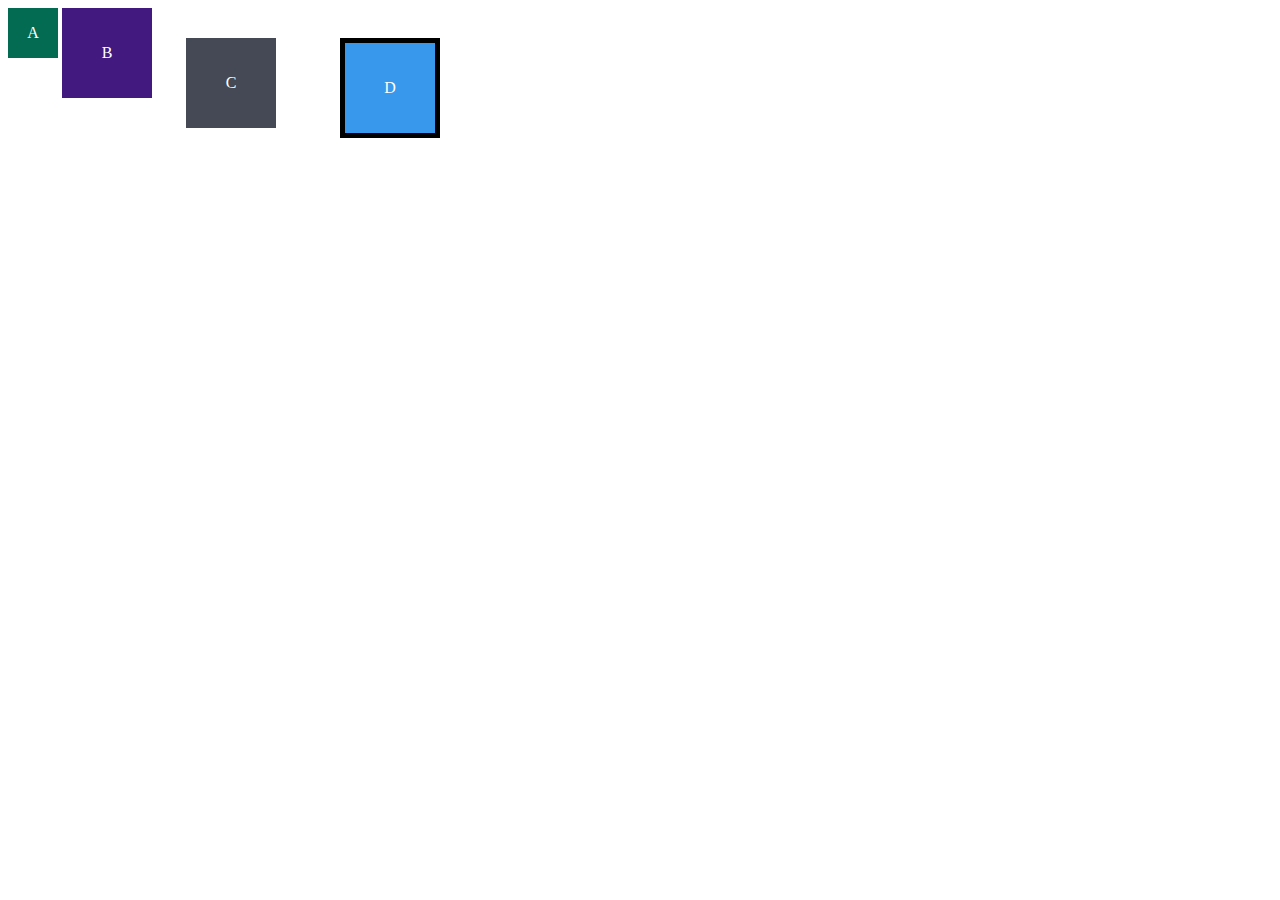
<file: Fundamentos/Fundamentos 2.1/Dia-03/index.html>
<!DOCTYPE html>
<html lang="pt-br">
  <head>
    <meta charset="UTF-8" />
    <meta name="viewport" content="width=device-width, initial-scale=1.0" />
    <title>Exercício: box model</title>
    <link rel="stylesheet" href="style.css" />
  </head>
  <body>
    <div class="caixa width-and-height" style="background: #036b52">A</div>
    <div class="caixa width-and-height padding" style="background: #41197f">
      B
    </div>
    <div
      class="caixa width-and-height padding margin"
      style="background: #444955"
    >
      C
    </div>
    <div
      class="caixa width-and-height padding margin border"
      style="background: #3898ec"
    >
      D
    </div>
  </body>
</html>
</file>
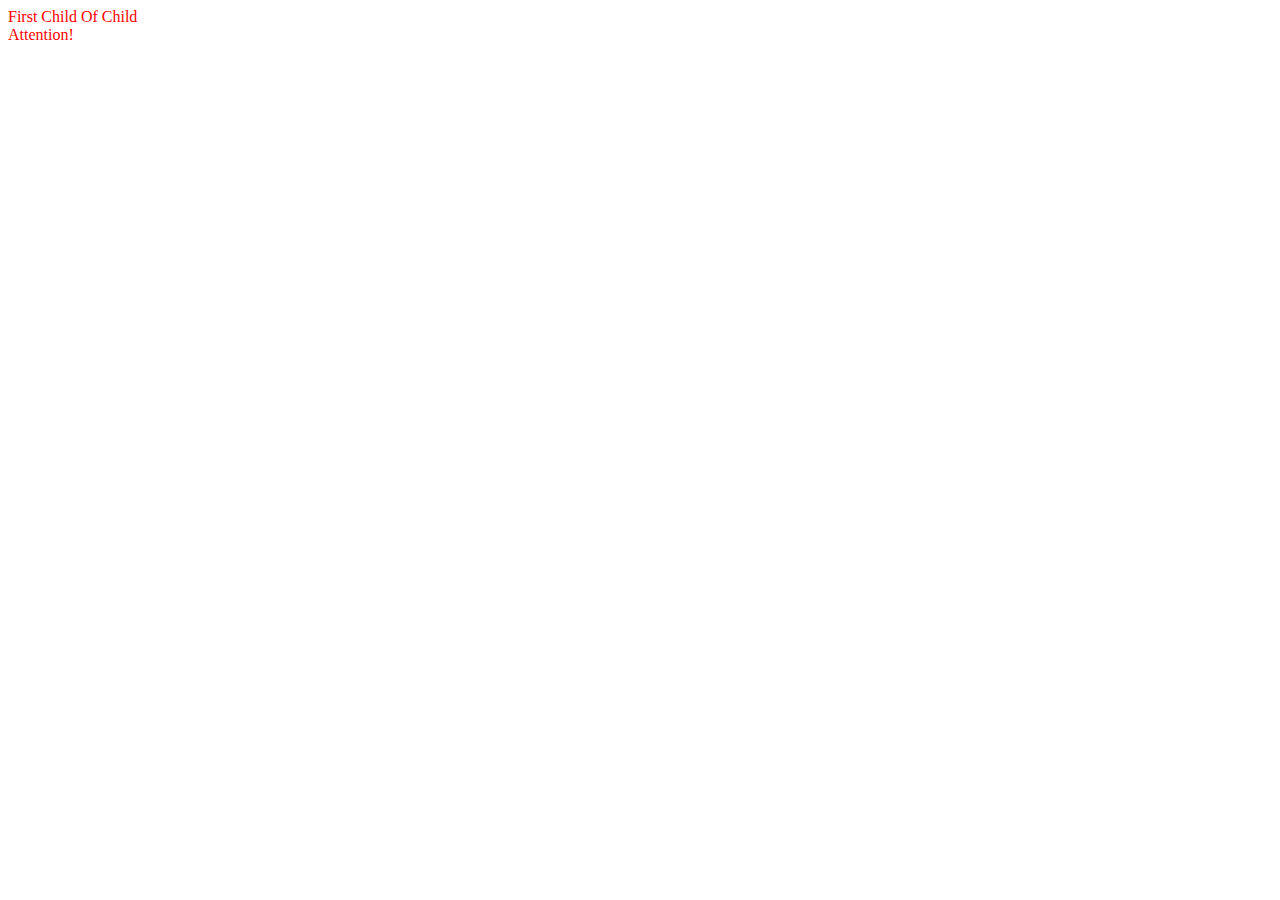
<file: Fundamentos/Fundamentos 4/Dia 02 - JavaScript - Trabalhando com Elementos/index.html>
<!DOCTYPE html>
<html lang="en">
  <head>
    <meta charset="UTF-8" />
    <meta http-equiv="X-UA-Compatible" content="IE=edge" />
    <meta name="viewport" content="width=device-width, initial-scale=1.0" />
    <title>Document</title>
  </head>
  <body>
    <main id="parent-of-parent">
      <section id="parent">
        <section id="first-child"></section>
        <section id="where-are-you">
          <section id="first-child-of-child"></section>
        </section>
        Attention!
        <section id="third-child"></section>
        <section id="fourth-and-last-child"></section>
      </section>
    </main>
    <script src="script.js"></script>
  </body>
</html>
</file>
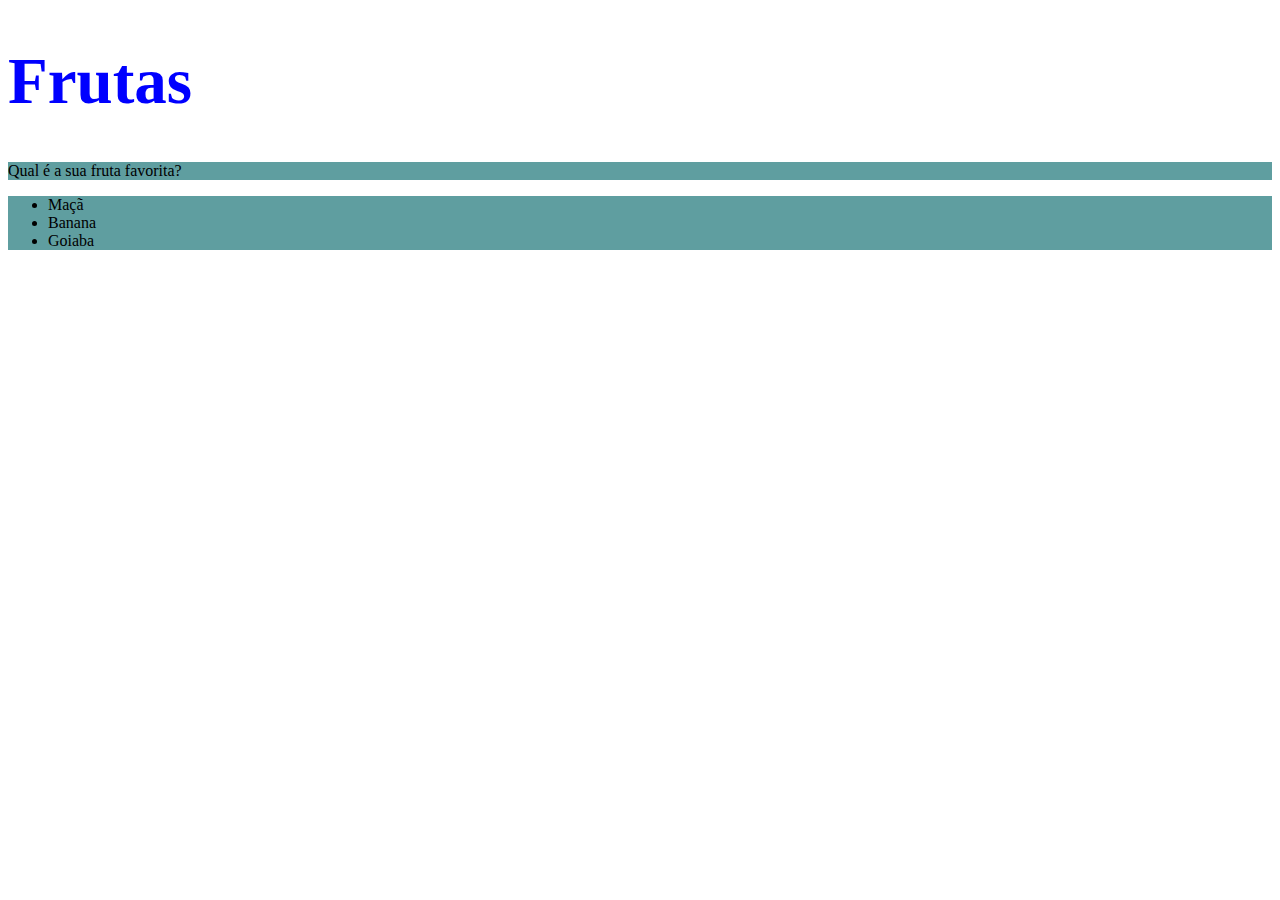
<file: Fundamentos/Fundamentos 2.1/Dia-02/1-Introdução ao CSS/index.html>
<!DOCTYPE html>
<html lang="en">
  <head>
    <meta charset="UTF-8" />
    <meta http-equiv="X-UA-Compatible" content="IE=edge" />
    <meta name="viewport" content="width=device-width, initial-scale=1.0" />
    <title>HTML</title>
    <link rel="stylesheet" href="style.css" />
  </head>
  <body>
    <h1>Frutas</h1>
    <p class="fruits">Qual é a sua fruta favorita?</p>
    <ul>
      <li>Maçã</li>
      <li>Banana</li>
      <li>Goiaba</li>
    </ul>
  </body>
</html>
</file>
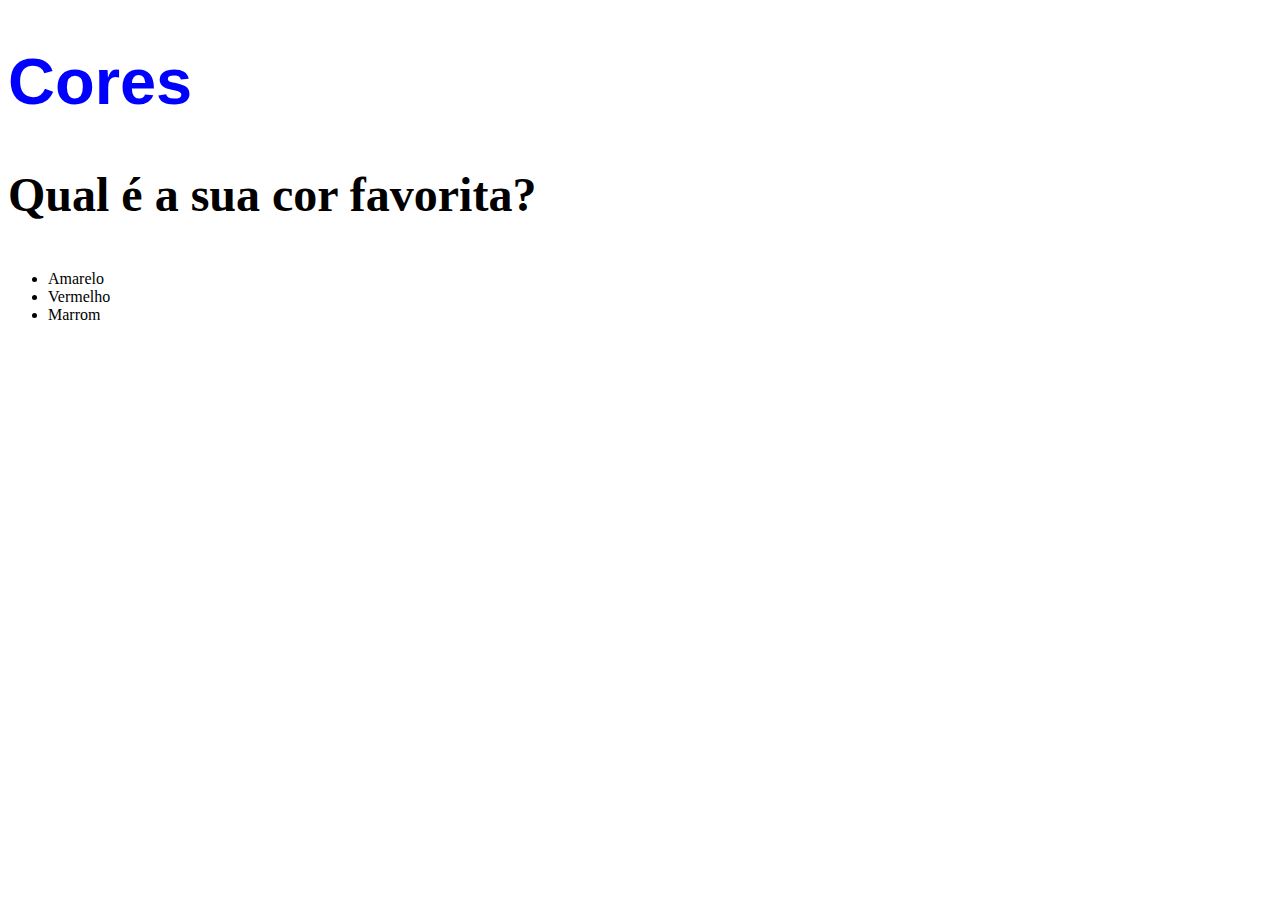
<file: Fundamentos/Fundamentos 2.1/Dia-02/2-Propriedades de texto no CSS/index.html>
<!DOCTYPE html>
<html lang="en">
  <head>
    <meta charset="UTF-8" />
    <meta http-equiv="X-UA-Compatible" content="IE=edge" />
    <meta name="viewport" content="width=device-width, initial-scale=1.0" />
    <title>HTML</title>
    <link rel="stylesheet" href="style.css" />
  </head>
  <body>
    <h1>Cores</h1>
    <p>Qual é a sua cor favorita?</p>
    <ul>
      <li>Amarelo</li>
      <li>Vermelho</li>
      <li>Marrom</li>
    </ul>
  </body>
</html>
</file>
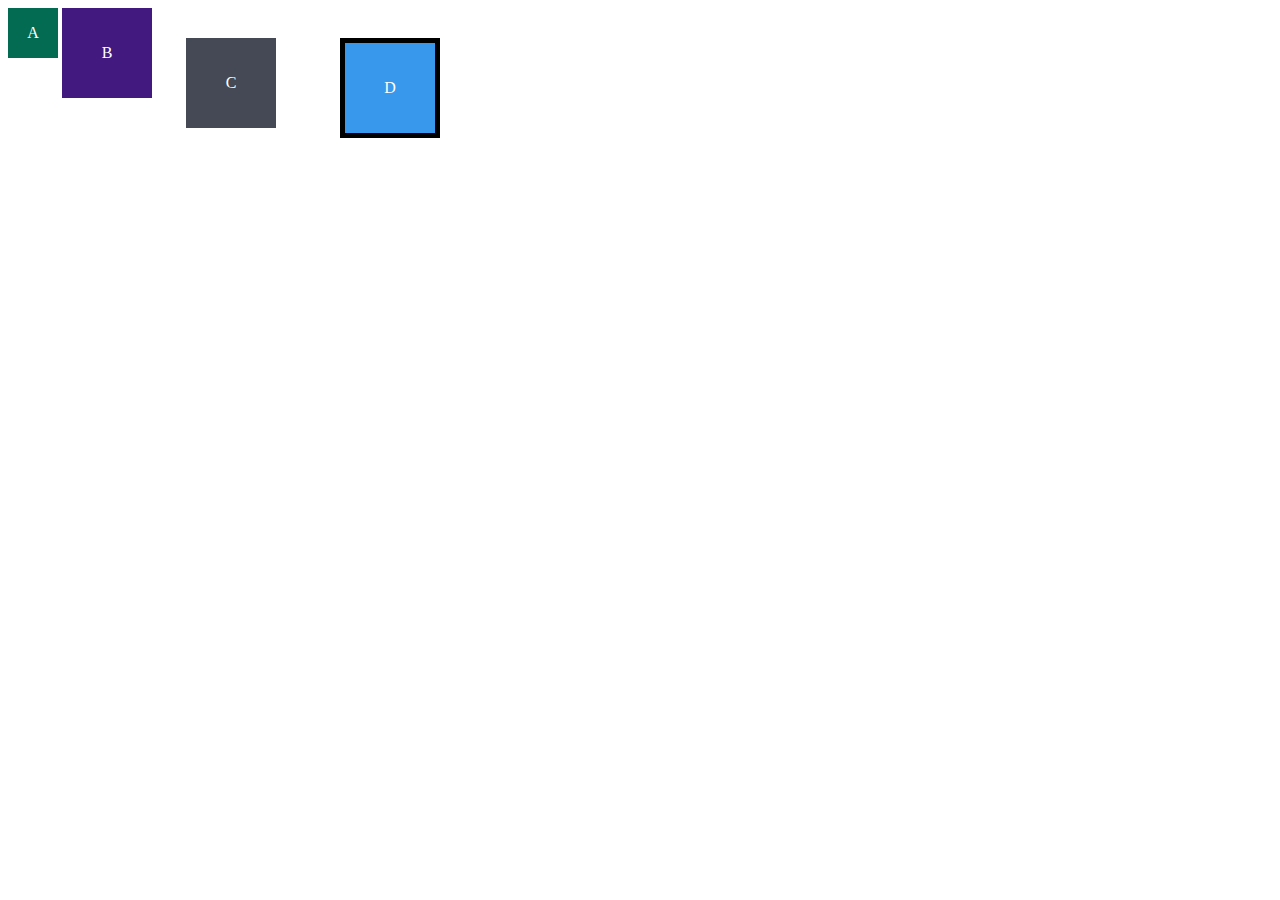
<file: Fundamentos/Fundamentos 2/Dia-03 - HTML e CSS - Seletores e posicionamento/Box Model - Modelo de caixas CSS/index.html>
<!DOCTYPE html>
<html lang="pt-br">
  <head>
    <meta charset="UTF-8" />
    <meta name="viewport" content="width=device-width, initial-scale=1.0" />
    <title>Exercício: box model</title>
    <link rel="stylesheet" href="style.css" />
  </head>
  <body>
    <div class="caixa width-and-height" style="background: #036b52">A</div>
    <div class="caixa width-and-height padding" style="background: #41197f">
      B
    </div>
    <div
      class="caixa width-and-height padding margin"
      style="background: #444955"
    >
      C
    </div>
    <div
      class="caixa width-and-height padding margin border"
      style="background: #3898ec"
    >
      D
    </div>
  </body>
</html>
</file>
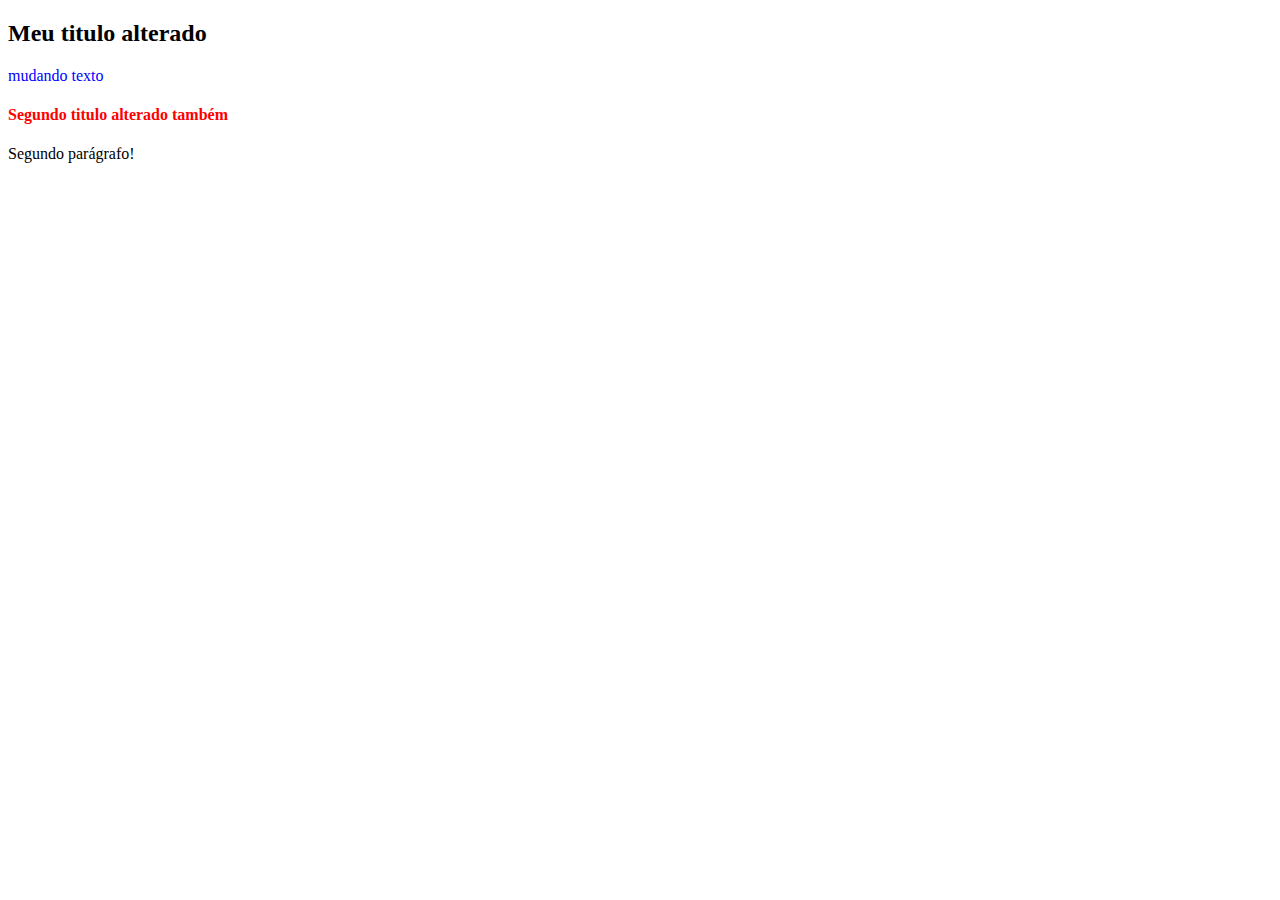
<file: Fundamentos/Fundamentos 4/Dia 01 - JavaScript - DOM e seletores/01-Seletores de elementos/index.html>
<!DOCTYPE html>
<html lang="en">
  <head>
    <meta charset="UTF-8" />
    <meta http-equiv="X-UA-Compatible" content="IE=edge" />
    <meta name="viewport" content="width=device-width, initial-scale=1.0" />
    <title>Document</title>
  </head>
  <body>
    <header>
      <h2 id="page-title">Título</h2>
      <p id="paragraph" class="paragrafos">Dê uma cor para este parágrafo!</p>
      <h4 id="subtitle">Subtítulo</h4>
      <p id="second-paragraph" class="paragrafos">Segundo parágrafo!</p>
    </header>
    <script src="script.js"></script>
  </body>
</html>
</file>
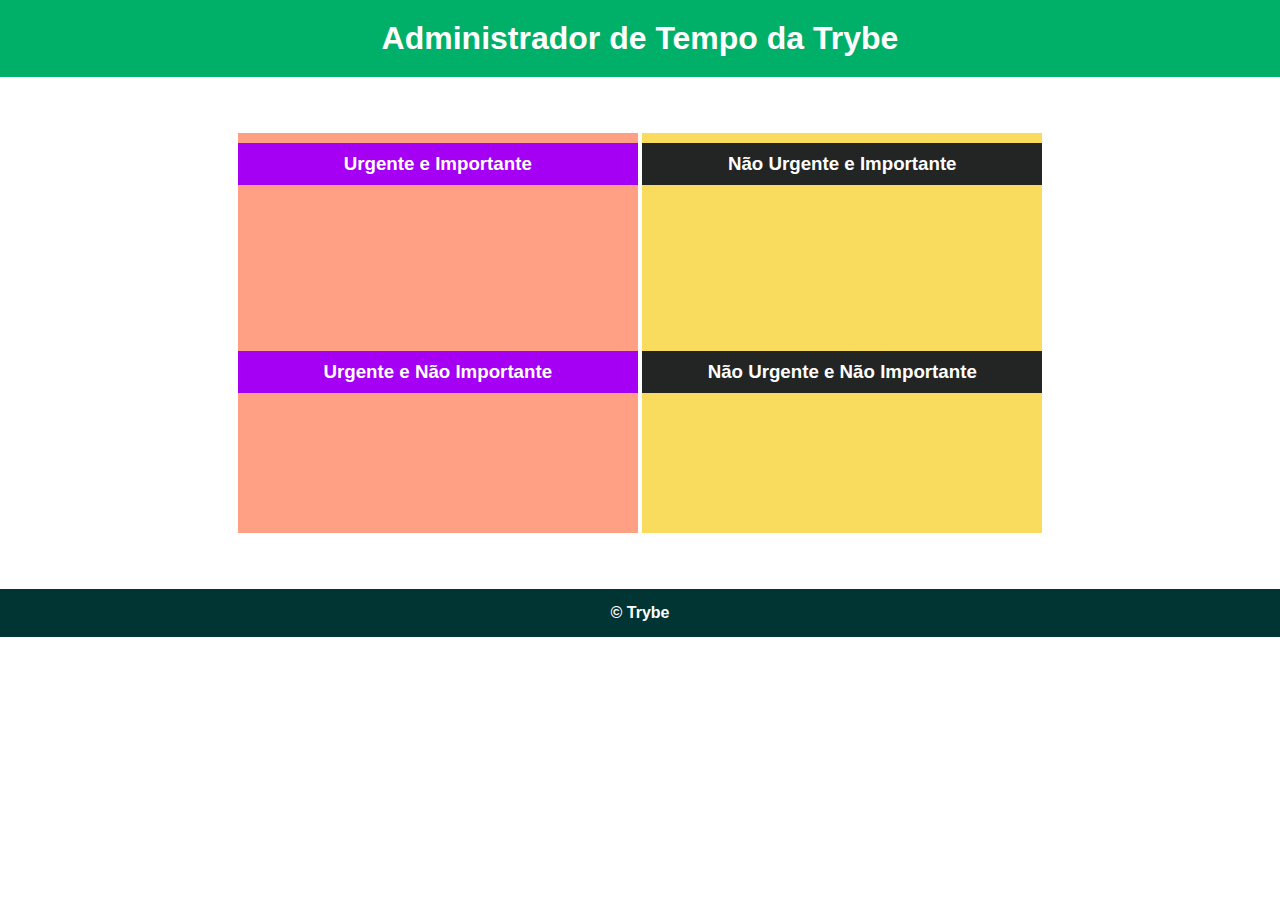
<file: Fundamentos/Fundamentos 4/Dia 01 - JavaScript - DOM e seletores/02-Qual seletor usar/index.html>
<!DOCTYPE html>
<html lang="pt-br">
  <head>
    <meta charset="UTF-8" />
    <meta name="viewport" content="width=device-width, initial-scale=1.0" />
    <link rel="stylesheet" href="style.css" />
    <title>Administrador do Tempo</title>
  </head>
  <body id="container">
    <header id="header-container">
      <h1>Administrador de Tempo da Trybe</h1>
    </header>

    <section class="emergency-tasks">
      <div>
        <h3>Urgente e Importante</h3>
      </div>
      <div>
        <h3>Urgente e Não Importante</h3>
      </div>
    </section>

    <section class="no-emergency-tasks">
      <div>
        <h3>Não Urgente e Importante</h3>
      </div>
      <div>
        <h3>Não Urgente e Não Importante</h3>
      </div>
    </section>

    <footer id="footer-container">
      <div>&copy; Trybe</div>
    </footer>
    <script src="script.js"></script>
  </body>
</html>
</file>
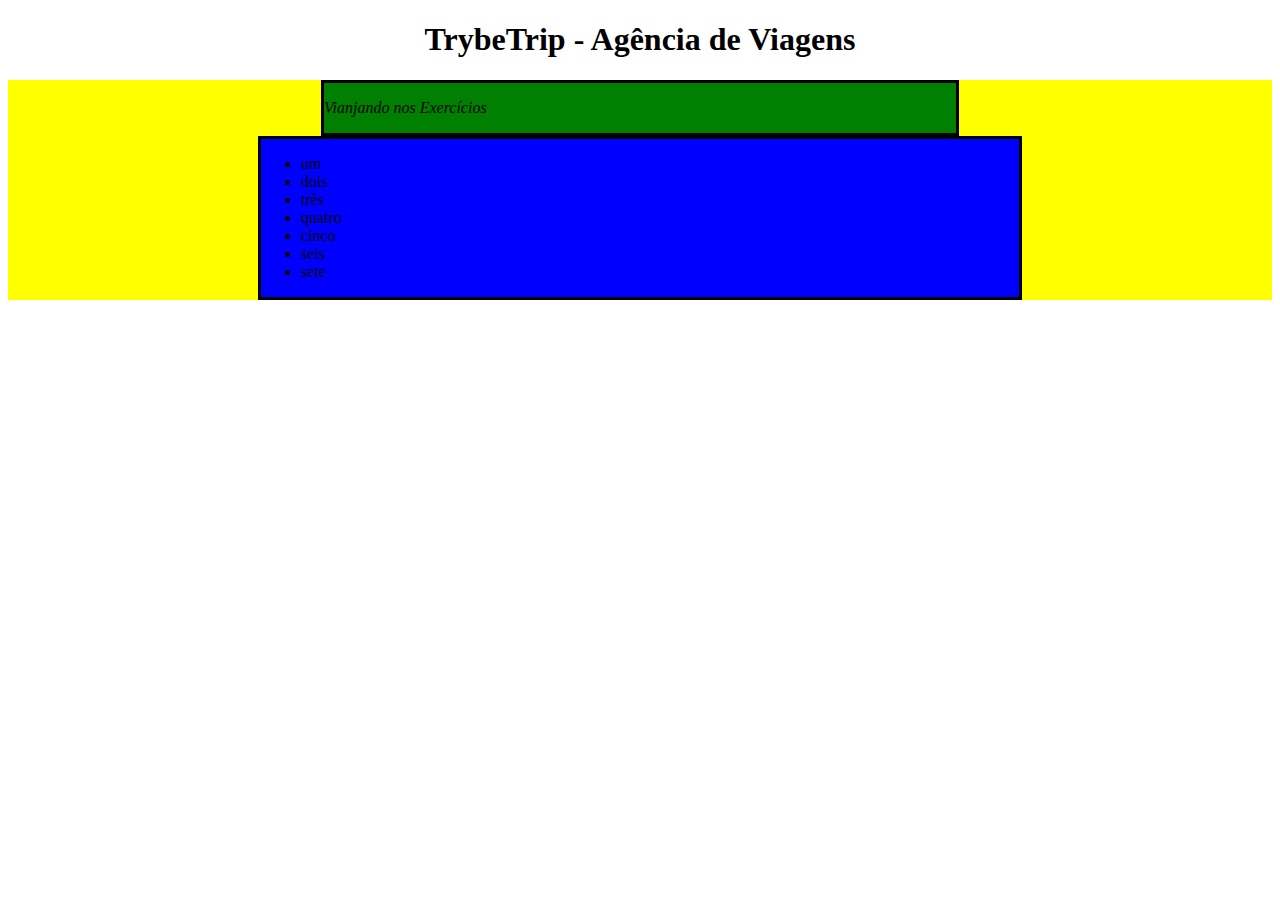
<file: Fundamentos/Fundamentos 4/Dia 02 - JavaScript - Trabalhando com Elementos/Exercícios/index.html>
<!DOCTYPE html>
<html>
  <head>
    <meta charset="UTF-8" />
    <meta name="viewport" content="width=device-width" />
    <title>Exercício</title>
    <style>
      section {
        border-color: black;
        border-style: solid;
      }

      .title {
        text-align: center;
      }

      .main-content {
        background-color: yellow;
      }

      .main-content .center-content {
        background-color: red;
        width: 50%;
        margin-left: auto;
        margin-right: auto;
      }

      .main-content .center-content p {
        font-style: italic;
      }

      .main-content .left-content {
        background-color: green;
        width: 60%;
        margin-left: 0;
        margin-right: auto;
      }

      .main-content .left-content .small-image {
        display: block;
        margin-left: auto;
        margin-right: auto;
        border-radius: 100%;
      }

      .main-content .right-content {
        background-color: blue;
        width: 60%;
        margin-left: auto;
        margin-right: 0;
      }

      .main-content .description {
        text-align: center;
      }
    </style>
  </head>
  <body>
    <script>
      // COLOQUE SEU CÓDIGO AQUI
      //   1 -Adicione a tag h1 com o texto TrybeTrip - Agência de Viagens como filho da tag body;
      let newTitle = document.createElement("h1");
      newTitle.innerHTML = "TrybeTrip - Agência de Viagens";
      let parentTitle = document.querySelector("body");
      parentTitle.appendChild(newTitle);

      //   2 - Adicione a tag main com a classe main-content como filho da tag body;
      let newTagMain = document.createElement("main");
      newTagMain.className = "main-content";
      let parentTagMain = document.querySelector("body");
      parentTagMain.appendChild(newTagMain);

      //  3 - Adicione a tag section com a classe center-content como filho da tag main criada no passo 2;
      let newSection = document.createElement("section");
      newSection.className = "center-content";
      let parentNewSection = document.querySelector("main");
      parentNewSection.appendChild(newSection);

      //   4 - Adicione a tag p como filho do section criado no passo 3 e coloque algum texto;
      let newTagP = document.createElement("p");
      newTagP.innerText = "Vianjando nos Exercícios";
      let parentNewTagP = document.querySelector("section");
      parentNewTagP.appendChild(newTagP);

      //   5 - Adicione a tag section com a classe left-content como filho da tag main criada no passo 2;
      newSection = document.createElement("section");
      newSection.className = "left-content";
      parentNewSection.appendChild(newSection);

      //   6 - Adicione a tag section com a classe right-content como filho da tag main criada no passo 2;
      newSection = document.createElement("section");
      newSection.className = "right-content";
      parentNewSection.appendChild(newSection);

      //   7 - Adicione uma imagem com src configurado para valor https://picsum.photos/200 e classe small-image. Esse elemento deve ser filho do section criado no passo 5;
      let newImage = document.createElement("img");
      newImage.src = "https://picsum.photos/200";
      let parentNewImage = document.getElementsByClassName("left-content")[0];
      parentNewImage.appendChild(newImage);

      // 8 - Adicione uma lista não ordenada com os valores de 1 a 10 por extenso, ou seja, um, dois, três, e assim por diante. Essa lista deve ser filha do section criado no passo 6;
      let listUl = document.createElement("ul");
      let parentListUl = document.querySelector(".right-content");
      parentListUl.appendChild(listUl);

      let list = [
        "um",
        "dois",
        "três",
        "quatro",
        "cinco",
        "seis",
        "sete",
        "oito",
        "nove",
        "dez",
      ];
      let parentlistLi = document.querySelector("ul");
      for (let number of list) {
        let listLi = document.createElement("li");
        listLi.innerText = number;
        parentlistLi.appendChild(listLi);
      }

      //   9 - Adicione 3 tags h3, todas filhas do main criado no passo 2.

      let parentNewTagh3 = document.querySelector("main");
      for (let index = 0; index <= 2; index += 1) {
        let newTagh3 = document.createElement("h3");
        newTagh3.className = "description";
        parentNewTagh3.appendChild(newTagh3);
      }

      //       Suponha que, depois da criação das tags indicadas, sua liderança tenha visualizado a estrutura inicial da página e pedido a você que fizesse as seguintes alterações:

      // Adicione a classe title na tag h1 criada;
      newTitle.className = "title";

      //   Adicione a classe description nas 3 tags h3 criadas;

      // Remova a section criada no passo 5 (aquela que possui a classe left-content) por meio da função .removeChild();

      const removeSection = document.querySelector(".left-content");
      parentNewSection.removeChild(removeSection);

      // Centralize a section criada no passo 6 (aquela que possui a classe right-content).
      const centerSection = document.querySelector(".right-content");
      centerSection.style.margin = "auto";

      // Troque a cor de fundo do elemento-pai da section criada no passo 3 (aquela que possui a classe center-content) para a cor verde;
      const colorSection = document.querySelector(".center-content");
      colorSection.style.background = "green";

      // Remova os dois últimos elementos (nove e dez) da lista criada no passo 8.
      const removeLi = document.getElementsByTagName("li");
      for (let index = removeLi.length; index >= 8; index -= 1) {
        removeLi[index - 1].remove();
      }
    </script>
  </body>
</html>
</file>
<file: Fundamentos/Fundamentos 2.1/Dia-03/style.css>
.caixa {
  color: white;
  display: inline-block;
  line-height: 50px;
  text-align: center;
  vertical-align: top;
}

.width-and-height {
  height: 50px;
  width: 50px;
}

/* insira na classe abaixo um padding de 20px para aplicá-lo aos itens B, C e D */
.padding {
  padding: 20px;
}

/* insira na classe abaixo uma margem de 30px para aplicá-la aos itens C e D */
.margin {
  margin: 30px;
}

/* insira na classe abaixo uma borda com valor '5px solid black' para aplicá-la ao item D */
.border {
  border: 5px solid black;
}
</file>
<file: Fundamentos/Fundamentos 2.1/Dia-02/1-Introdução ao CSS/style.css>
h1 {
  font-size: 65px;
  color: blue;
}
ul {
  background-color: cadetblue;
}
.subtitt {
}
.fruits {
  background-color: cadetblue;
}
</file>
<file: Fundamentos/Fundamentos 2.1/Dia-02/2-Propriedades de texto no CSS/style.css>
h1 {
  font-family: sans-serif;
  font-size: 65px;
  color: blue;
}
p {
  font-weight: 600;
  font-size: 48px;
}
body {
  font-size: 16px;
}
</file>
<file: Fundamentos/Fundamentos 2/Dia-03 - HTML e CSS - Seletores e posicionamento/Box Model - Modelo de caixas CSS/style.css>
.caixa {
  color: white;
  display: inline-block;
  line-height: 50px;
  text-align: center;
  vertical-align: top;
}

.width-and-height {
  height: 50px;
  width: 50px;
}

/* insira na classe abaixo um padding de 20px para aplicá-lo aos itens B, C e D */
.padding {
  padding: 20px;
}

/* insira na classe abaixo uma margem de 30px para aplicá-la aos itens C e D */
.margin {
  margin: 30px;
}

/* insira na classe abaixo uma borda com valor '5px solid black' para aplicá-la ao item D */
.border {
  border: 5px solid black;
}
</file>
<file: Fundamentos/Fundamentos 4/Dia 01 - JavaScript - DOM e seletores/02-Qual seletor usar/style.css>
* {
  margin: 0;
}

#container {
  font-family: Verdana, Geneva, Tahoma, sans-serif;
  text-align: center;
}

#header-container {
  color: white;
  padding: 20px;
}

.emergency-tasks {
  display: inline-block;
  height: 400px;
  margin: 56px 0;
  width: 400px;
}

.emergency-tasks div {
  height: 198px;
}
.emergency-tasks h3 {
  color: white;
  margin-top: 10px;
  padding: 10px;
}

.no-emergency-tasks {
  display: inline-block;
  height: 400px;
  width: 400px;
}

.no-emergency-tasks div {
  height: 198px;
}

.no-emergency-tasks h3 {
  color: white;
  margin-top: 10px;
  padding: 10px;
}

#footer-container {
  color: white;
  font-weight: 700;
  padding: 15px;
  text-align: center;
}
</file>
